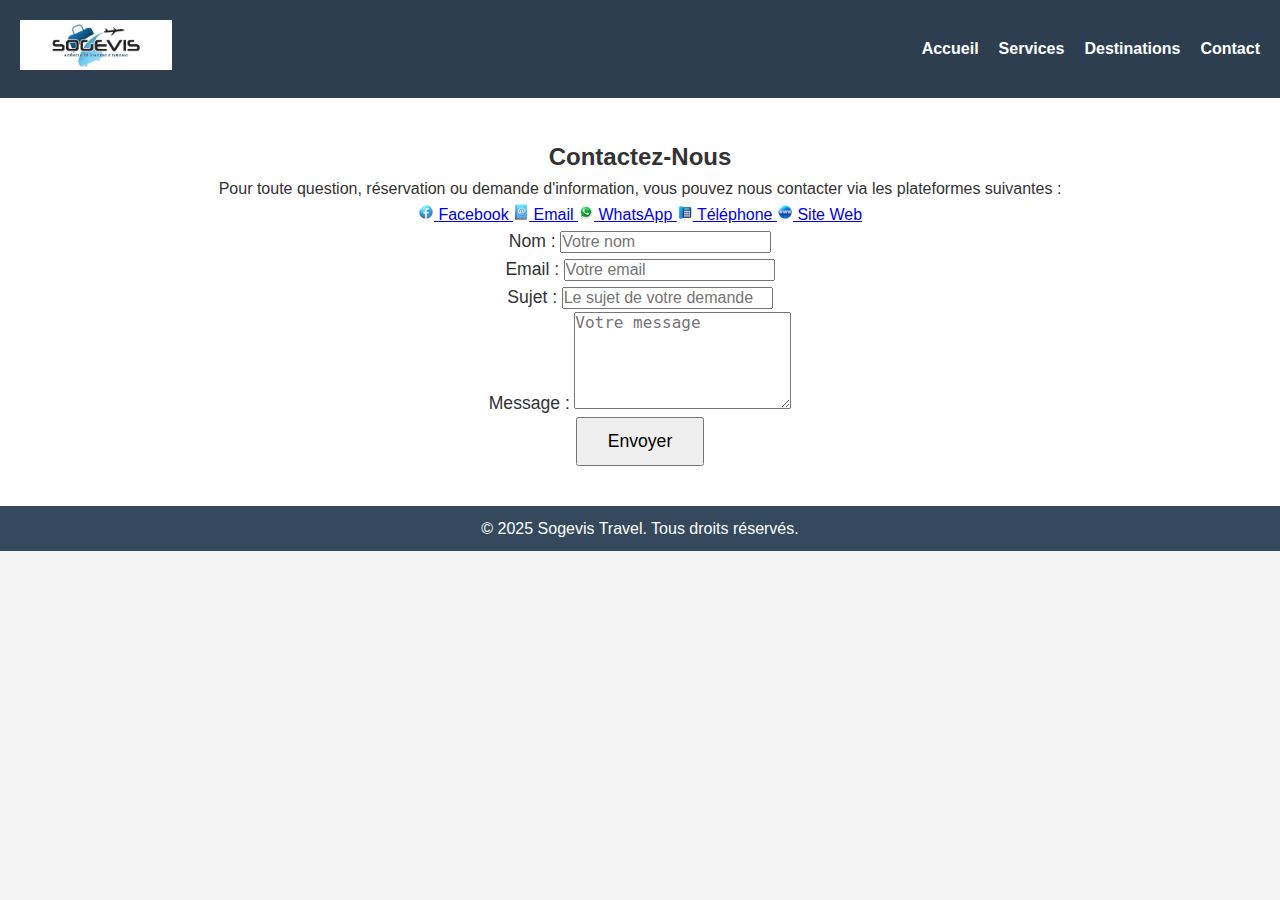
<file: sogevistravel.com/contact.html>
<!DOCTYPE html>
<html lang="fr">
<head>
    <meta charset="UTF-8">
    <meta name="viewport" content="width=device-width, initial-scale=1.0">
    <meta name="description" content="Découvrez les services de voyage offerts par Sogevis Travel : réservation de billets, guides touristiques et plus.">
    <meta name="author" content="Sogevis Travel">
    <title>Services - Sogevis Travel</title>
    <link rel="stylesheet" href="css/style.css">
</head>
<body>
    <header>
        <div class="logo">
            <img src="assets/SOGEVIS - VETOR.jpg" alt="Sogevis Travel">
        </div>
        <nav>
            <ul>
                <li><a href="index.html">Accueil</a></li>
                <li><a href="services.html">Services</a></li>
                <li><a href="destinations.html">Destinations</a></li>
                <li><a href="contact.html">Contact</a></li>
            </ul>
        </nav>
    </header>
    <main>
<section class="contact">
    <h2>Contactez-Nous</h2>
    <p>Pour toute question, réservation ou demande d'information, vous pouvez nous contacter via les plateformes suivantes :</p>

    <!-- Boutons de contact -->
    <div class="contact-buttons">
        <a href="https://www.facebook.com/profile.php?id=61562865721634&mibextid=ZbWKwL" target="_blank" class="contact-btn facebook">
            <img src="assets/facebook.png" alt="Facebook"> Facebook
        </a>
        <a href="mailto:sogevis.viagens@gmail.com" class="contact-btn email">
            <img src="assets/email.png" alt="Email"> Email
        </a>
        <a href="https://wa.me/+5511957625251" target="_blank" class="contact-btn whatsapp">
            <img src="assets/whatsapp.png" alt="WhatsApp"> WhatsApp
        </a>
        <a href="tel:+5511957625251" class="contact-btn phone">
            <img src="assets/office phone.png" alt="Téléphone"> Téléphone
        </a>
        <a href = "https://www.sogevistravel.com" class="contact-btn site">
            <img src="assets/website.png" alt="Site Web"> Site Web 
        </a>  
        </div>
        <form action="submit_form.php" method="POST" class="contact-form">
        <div class="form-group">
            <label for="name">Nom :</label>
            <input type="text" id="name" name="name" required placeholder="Votre nom">
        </div>
        <div class="form-group">
            <label for="email">Email :</label>
            <input type="email" id="email" name="email" required placeholder="Votre email">
        </div>
        <div class="form-group">
            <label for="subject">Sujet :</label>
            <input type="text" id="subject" name="subject" required placeholder="Le sujet de votre demande">
        </div>
        <div class="form-group">
            <label for="message">Message :</label>
            <textarea id="message" name="message" required placeholder="Votre message" rows="5"></textarea>
        </div>
        <button type="submit" class="btn-submit">Envoyer</button>
    </form>
</section>
    </main>
    <footer>
        <p>&copy; 2025 Sogevis Travel. Tous droits réservés.</p>
    </footer>
</body>
</html>
</file>
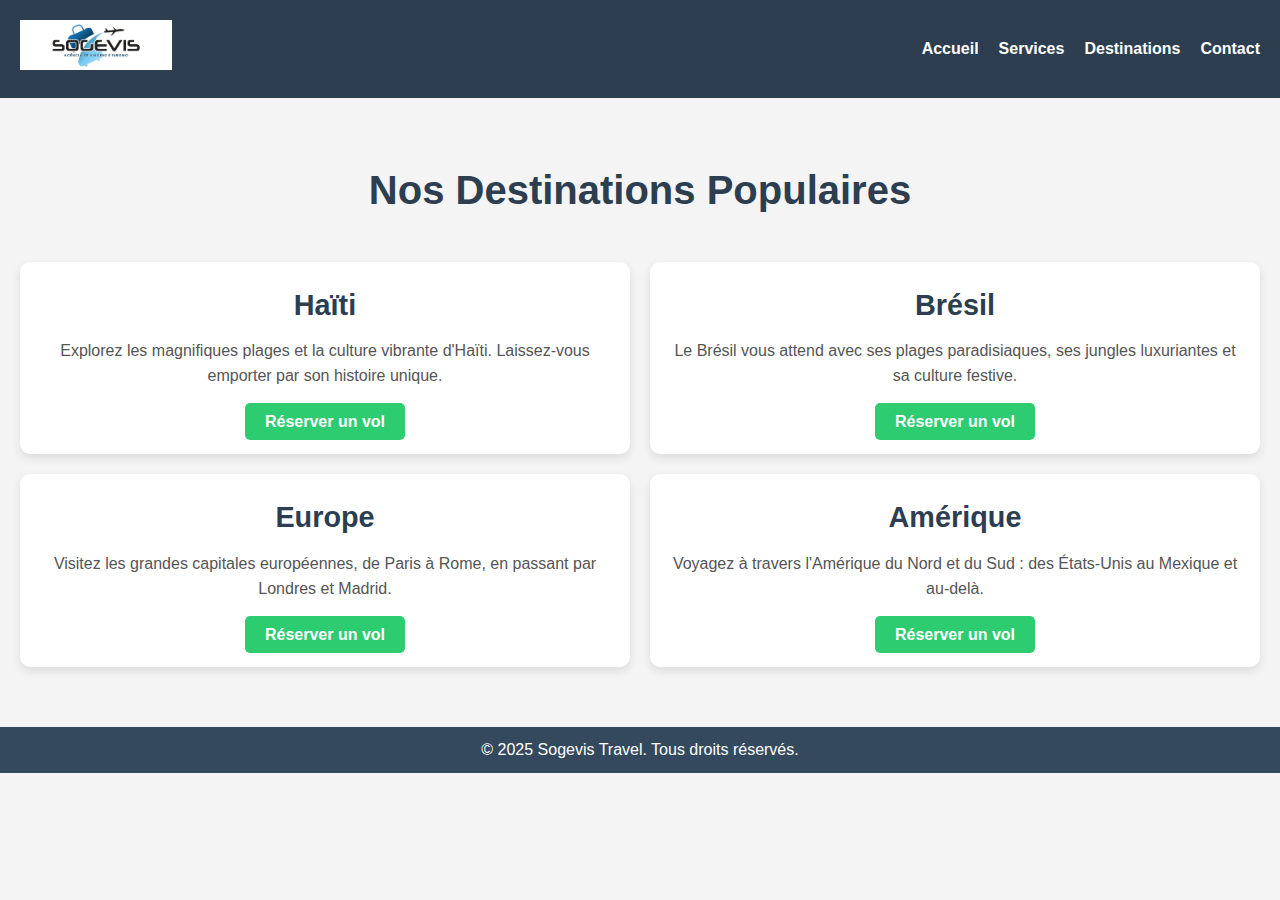
<file: sogevistravel.com/destinations.html>
<!DOCTYPE html>
<html lang="fr">
<head>
    <meta charset="UTF-8">
    <meta name="viewport" content="width=device-width, initial-scale=1.0">
    <meta name="description" content="Découvrez les destinations populaires : Haïti, Brésil, Europe, Amérique et bien plus.">
    <meta name="author" content="Sogevis Travel">
    <title>Destinations - Sogevis Travel</title>
    <link rel="stylesheet" href="css/style.css">
</head>
<body>
    <header>
        <div class="logo">
            <img src="assets/SOGEVIS - VETOR.jpg" alt="Sogevis Travel">
        </div>
        <nav>
            <ul>
                <li><a href="index.html">Accueil</a></li>
                <li><a href="services.html">Services</a></li>
                <li><a href="destinations.html">Destinations</a></li>
                <li><a href="contact.html">Contact</a></li>
            </ul>
        </nav>
    </header>

    <main>
        <section class="destinations">
            <h2>Nos Destinations Populaires</h2>
            <div class="destination-list">
                <div class="destination-card">
                    <div class="destination-info">
                        <h3>Haïti</h3>
                        <p>Explorez les magnifiques plages et la culture vibrante d'Haïti. Laissez-vous emporter par son histoire unique.</p>
                        <a href="contact.html" class="btn">Réserver un vol</a>
                    </div>
                </div>
                <div class="destination-card">
                    <div class="destination-info">
                        <h3>Brésil</h3>
                        <p>Le Brésil vous attend avec ses plages paradisiaques, ses jungles luxuriantes et sa culture festive.</p>
                        <a href="contact.html" class="btn">Réserver un vol</a>
                    </div>
                </div>
                <div class="destination-card">
                    <div class="destination-info">
                        <h3>Europe</h3>
                        <p>Visitez les grandes capitales européennes, de Paris à Rome, en passant par Londres et Madrid.</p>
                        <a href="contact.html" class="btn">Réserver un vol</a>
                    </div>
                </div>
                <div class="destination-card">
                    <div class="destination-info">
                        <h3>Amérique</h3>
                        <p>Voyagez à travers l'Amérique du Nord et du Sud : des États-Unis au Mexique et au-delà.</p>
                        <a href="contact.html" class="btn">Réserver un vol</a>
                    </div>
                </div>
            </div>
        </section>
    </main>

    <footer>
        <p>&copy; 2025 Sogevis Travel. Tous droits réservés.</p>
    </footer>
</body>
</html>
</file>
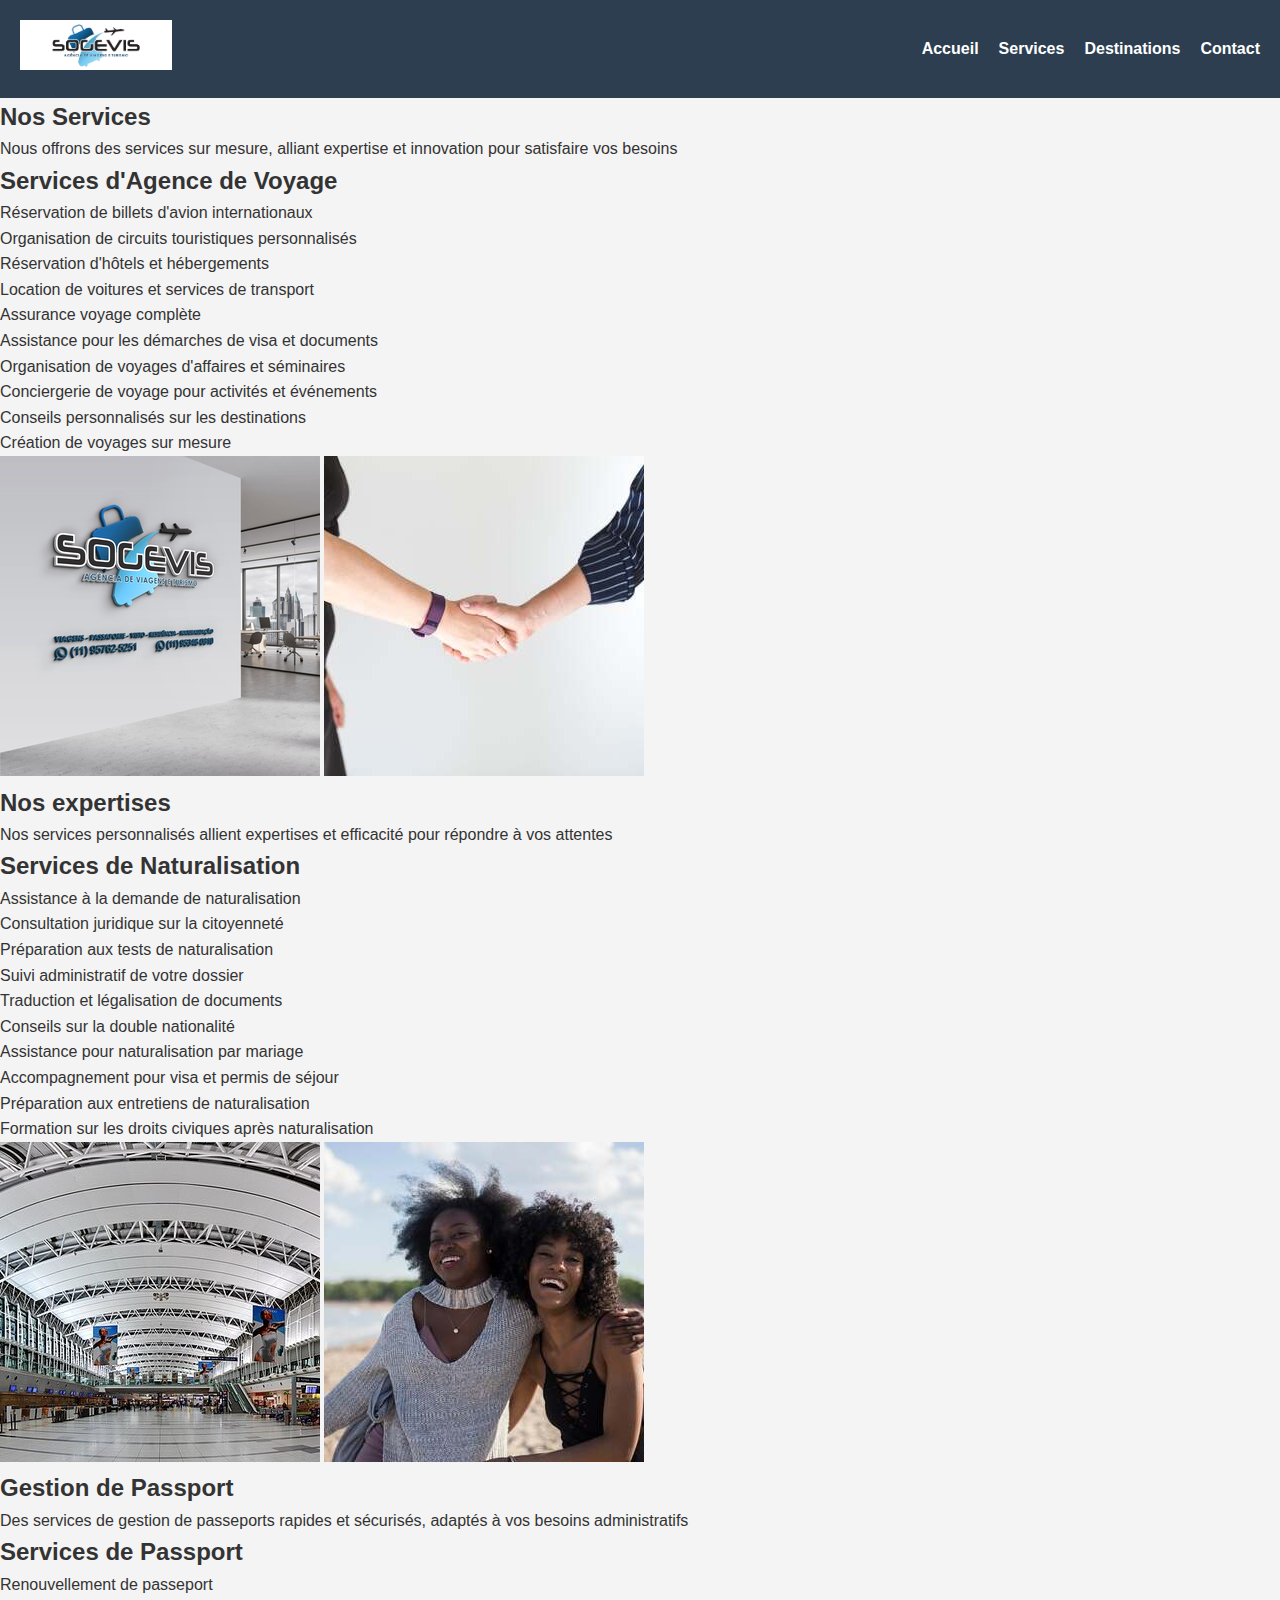
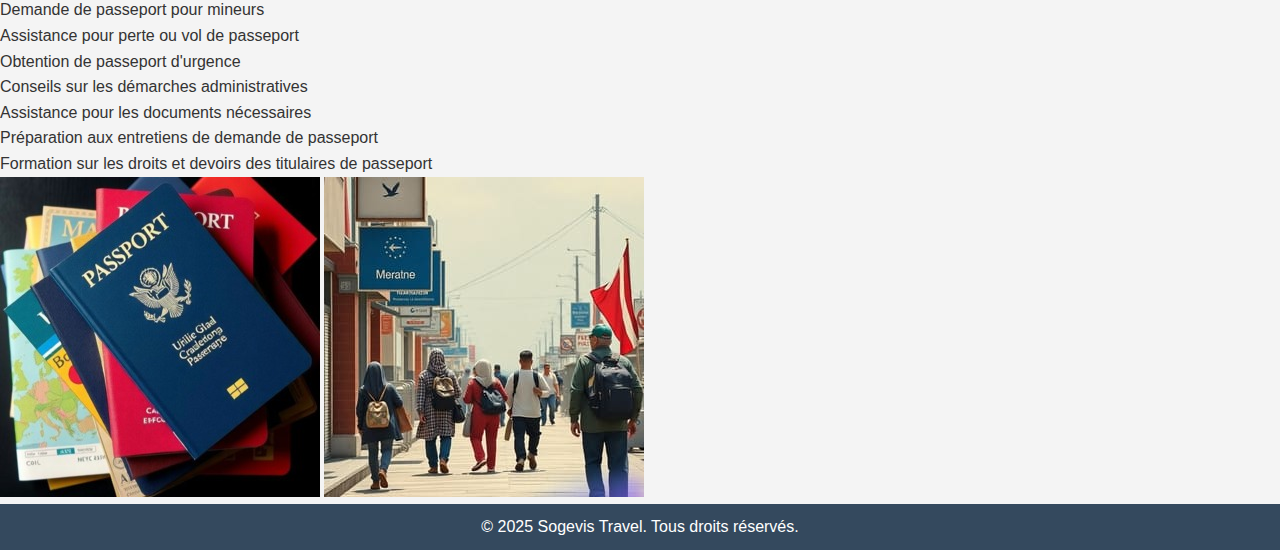
<file: sogevistravel.com/services.html>
<!DOCTYPE html>
<html lang="fr">
<head>
    <meta charset="UTF-8">
    <meta name="viewport" content="width=device-width, initial-scale=1.0">
    <meta name="description" content="Découvrez les services de voyage offerts par Sogevis Travel : réservation de billets, guides touristiques et plus.">
    <meta name="author" content="Sogevis Travel">
    <title>Services - Sogevis Travel</title>
    <link rel="stylesheet" href="css/style.css">
</head>
<body>
    <header>
        <div class="logo">
            <img src="assets/SOGEVIS - VETOR.jpg" alt="Sogevis Travel">
        </div>
        <nav>
            <ul>
                <li><a href="index.html">Accueil</a></li>
                <li><a href="services.html">Services</a></li>
                <li><a href="destinations.html">Destinations</a></li>
                <li><a href="contact.html">Contact</a></li>
            </ul>
        </nav>
    </header>
    
    <main>
        <!-- Services Agence de Voyage -->
            <section class="services-agence-voyage">
                <h2>Nos Services</h2>
                <p>Nous offrons des services sur mesure, alliant expertise et innovation pour satisfaire vos besoins</p>
            </section>
            <section class="services-agence-voyage">
                <h2>Services d'Agence de Voyage</h2>
                <ul>
                    <li>Réservation de billets d'avion internationaux</li>
                    <li>Organisation de circuits touristiques personnalisés</li>
                    <li>Réservation d'hôtels et hébergements</li>
                    <li>Location de voitures et services de transport</li>
                    <li>Assurance voyage complète</li>
                    <li>Assistance pour les démarches de visa et documents</li>
                    <li>Organisation de voyages d'affaires et séminaires</li>
                    <li>Conciergerie de voyage pour activités et événements</li>
                    <li>Conseils personnalisés sur les destinations</li>
                    <li>Création de voyages sur mesure</li>
                </ul>
                <div class="service-images">
                    <img src="./assets/320.jpg" alt="Réservation de billets">
                    <img src="./assets/bussniss.jpg" alt="Voyage d'affaires">
                </div>
            </section>

            <!-- Services de Naturalisation -->
            <section class="services-naturalisation">
                <h2>Nos expertises</h2>
            </p>Nos services personnalisés allient expertises et efficacité pour répondre à vos attentes</p>
            </section>
            <section class="services-naturalisation">
                <h2>Services de Naturalisation</h2>
                <ol>
                    <li>Assistance à la demande de naturalisation</li>
                    <li>Consultation juridique sur la citoyenneté</li>
                    <li>Préparation aux tests de naturalisation</li>
                    <li>Suivi administratif de votre dossier</li>
                    <li>Traduction et légalisation de documents</li>
                    <li>Conseils sur la double nationalité</li>
                    <li>Assistance pour naturalisation par mariage</li>
                    <li>Accompagnement pour visa et permis de séjour</li>
                    <li>Préparation aux entretiens de naturalisation</li>
                    <li>Formation sur les droits civiques après naturalisation</li>
                </ol>
                <div class="service-images">
                    <img src="./assets/Aéroport_international_.jpg" alt="Naturalisation et documents">
                    <img src="./assets/madamee (2).jpg" alt="Assistance naturalisation">
                </div>
            </section class="services-passport">
            <h2>Gestion de Passport</h2>
            <p>Des services de gestion de passeports rapides et sécurisés, adaptés à vos besoins administratifs</p>
            </section>
            </section>
            <section class="services-passport">
                <h2>Services de Passport</h2>
                <ol>
                    <li>Renouvellement de passeport</li>
                    <li>Demande de passeport pour mineurs</li>
                    <li>Assistance pour perte ou vol de passeport</li>
                    <li>Obtention de passeport d'urgence</li>
                    <li>Conseils sur les démarches administratives</li>
                    <li>Assistance pour les documents nécessaires</li>
                    <li>Préparation aux entretiens de demande de passeport</li>
                    <li>Formation sur les droits et devoirs des titulaires de passeport</li>
                </ol>
                <div class="service-images">
                    <img src="./assets/passeport .jpg" alt="Naturalisation et documents">
                    <img src="./assets/vd.jpg" alt="Assistance naturalisation">
                </div>
            </section>

        </section>
    </main>

    <footer>
        <p>&copy; 2025 Sogevis Travel. Tous droits réservés.</p>
    </footer>
</body>
</html>
</file>
<file: sogevistravel.com/css/style.css>
/* RESET des marges et padding pour éviter les conflits */
* {
    margin: 0;
    padding: 0;
    box-sizing: border-box;
}

/* Définition de la police de base et des couleurs globales */
body {
    font-family: 'Arial', sans-serif;
    background-color: #f4f4f4;
    color: #333;
    line-height: 1.6;
}

h1, h2, h3 {
    font-family: 'Arial', sans-serif;
}

/* Style du header */
header {
    background-color: #2c3e50;
    padding: 20px;
    color: #fff;
    display: flex;
    justify-content: space-between;
    align-items: center;
    flex-wrap: wrap;
}

header .logo img {
    height: 50px;
}

header nav ul {
    list-style: none;
    display: flex;
    gap: 20px;
}

header nav a {
    text-decoration: none;
    color: white;
    font-weight: bold;
    transition: color 0.3s;
}

header nav a:hover {
    color: #e74c3c;
}

/* Section Hero */
.hero {
    background-color: #3498db;
    color: white;
    text-align: center;
    padding: 60px 20px;
    background-image: url('./assets/hero-background.jpg');
    background-size: cover;
    background-position: center;
    background-repeat: no-repeat;
}

.hero h2 {
    font-size: 3rem;
    margin-bottom: 20px;
}

.hero p {
    font-size: 1.5rem;
    margin-bottom: 30px;
}

/* Section À propos de nous */
.about {
    padding: 40px 20px;
    background-color: #fff;
}

.about h2 {
    font-size: 2.5rem;
    margin-bottom: 20px;
    color: #2c3e50;
}

.about ul {
    margin-bottom: 30px;
}

.about ul li {
    font-size: 1.2rem;
    margin-bottom: 10px;
}

.about img {
    width: 100%;
    height: auto;
    max-width: 100%;
    display: block;
    margin: 20px auto;
}

/* Mise en page flexible pour la section "Notre Bureau" et "Notre Équipe" */
.about-section {
    display: grid;
    grid-template-columns: 1fr 1fr;
    gap: 40px;
}

.about-item h3 {
    font-size: 2rem;
    margin-bottom: 15px;
}

.about-item p {
    font-size: 1rem;
    margin-bottom: 20px;
}

.about-item img {
    width: 100%;
    height: auto;
    max-width: 100%;
    margin: 20px 0;
}

/* Section Call to Action (CTA) */
.cta {
    background-color: #e74c3c;
    color: white;
    text-align: center;
    padding: 30px 20px;
}

.cta h3 {
    font-size: 2.5rem;
    margin-bottom: 15px;
}

.cta p {
    font-size: 1.2rem;
    margin-bottom: 25px;
}

/* Professionnalisation du bouton "Réserver un vol" */
.cta .btn,
.cta .btn-reserver-vol {
    background-color: #2ecc71;
    color: white;
    font-weight: bold;
    padding: 15px 35px;
    font-size: 1.2rem;
    text-decoration: none;
    border-radius: 30px;
    display: inline-block;
    text-align: center;
    transition: all 0.4s ease;
    border: 2px solid transparent;
    box-shadow: 0 6px 15px rgba(0, 0, 0, 0.1);
    grid-column: span 1; /* Utilisation des grilles pour contrôler la taille */
}

/* Effet au survol */
.cta .btn-reserver-vol:hover,
.cta .btn:hover {
    background-color: #27ae60;
    color: white;
    transform: translateY(-3px);
    box-shadow: 0 10px 20px rgba(0, 0, 0, 0.1);
    border-color: #27ae60;
}

/* Effet de focus (quand le bouton est activé ou sélectionné) */
.cta .btn-reserver-vol:focus,
.cta .btn:focus {
    outline: none;
    box-shadow: 0 0 0 3px rgba(46, 204, 113, 0.5);
}

/* Bouton désactivé (si applicable) */
.cta .btn-reserver-vol:disabled,
.cta .btn:disabled {
    background-color: #bdc3c7;
    color: #7f8c8d;
    cursor: not-allowed;
}

/* Section footer */
footer {
    background-color: #34495e;
    color: #fff;
    text-align: center;
    padding: 20px;
}

footer a {
    color: #fff;
    text-decoration: none;
    margin: 0 10px;
    font-weight: bold;
}

footer a:hover {
    color: #e74c3c;
}

/* Ajustement pour la section des destinations */
.destination img {
    width: 100%;
    height: auto;
    margin-bottom: 15px;
}

.cta .btn {
    padding: 12px 25px;
    font-size: 1.1rem;
}

@media (max-width: 480px) {
    .cta .btn {
        padding: 10px 20px;
    }
}

/* Section Hero ajustée */
.hero {
    background-size: cover;
    background-position: center center;
    background-attachment: fixed;
}

@media (max-width: 768px) {
    .hero {
        background-attachment: scroll;
    }
}

/* Disposition des destinations */
/* Section Destinations */
.destinations {
    padding: 60px 20px;
    text-align: center;
}

.destinations h2 {
    font-size: 2.5rem;
    margin-bottom: 40px;
    color: #2c3e50;
}
.destination-list {
    display: grid;
    grid-template-columns: repeat(2, 1fr);
    gap: 20px;
}


.destination-card {
    background-color: white;
    padding: 20px;
    border-radius: 10px;
    box-shadow: 0 4px 10px rgba(0, 0, 0, 0.1);
    overflow: hidden;
    text-align: center;
    transition: transform 0.3s ease, box-shadow 0.3s ease;
}

.destination-card:hover {
    transform: translateY(-5px);
    box-shadow: 0 10px 20px rgba(0, 0, 0, 0.15);
}

.destination-img {
    width: 100%;
    height: 200px;
    object-fit: cover;
    border-radius: 8px;
    margin-bottom: 20px;
}

.destination-info h3 {
    font-size: 1.8rem;
    margin-bottom: 10px;
    color: #2c3e50;
}

.destination-info p {
    font-size: 1rem;
    margin-bottom: 20px;
    color: #555;
}

.destination-info .btn {
    background-color: #2ecc71;
    color: white;
    padding: 10px 20px;
    border-radius: 5px;
    font-weight: bold;
    text-decoration: none;
    transition: background-color 0.3s;
}

.destination-info .btn:hover {
    background-color: #27ae60;
}


@media (max-width: 768px) {
    .destination-list {
        grid-template-columns: 1fr;
    }
}

/* Footer ajusté pour les petits écrans */
footer {
    padding: 10px;
}

footer a {
    display: block;
    margin-bottom: 10px;
}

@media (max-width: 768px) {
    footer a {
        font-size: 1rem;
    }
}

/* FORMULAIRE DE CONTACT */
.contact-form label {
    font-size: 1.1rem;
}

.contact-form input, .contact-form textarea {
    font-size: 1rem;
}

.contact-form button {
    padding: 12px 30px;
    font-size: 1.1rem;
}

/* Section de contact */
.contact {
    padding: 40px 20px;
    text-align: center;
    background-color: #fff;
}

/* Mise en page flexible avec grid pour la section de contact */
.contact-content {
    display: grid;
    grid-template-columns: 1fr 1fr;
    gap: 40px;
}

/* Responsive */
@media (max-width: 768px) {
    .contact-content {
        grid-template-columns: 1fr;
    }
}
/* Pour les petits écrans (mobile, tablette) */
@media (max-width: 768px) {
    .contact-form {
        padding: 15px;
        margin: 20px;
    }

    .contact-btn {
        width: 100%;  /* Les boutons de contact prennent toute la largeur */
        margin-bottom: 15px;
    }
}


/* MEDIA QUERIES pour responsive design */

/* Pour les écrans plus petits (tablettes, téléphones) */
@media (max-width: 768px) {
    header nav ul {
        flex-direction: column;
        gap: 10px;
    }

    .hero h2 {
        font-size: 2rem;
    }

    .hero p {
        font-size: 1.2rem;
    }

    .about-section {
        grid-template-columns: 1fr;
    }

    .about-item h3 {
        font-size: 1.8rem;
    }

    .about-item p {
        font-size: 1rem;
    }

    .cta h3 {
        font-size: 2rem;
    }

        .cta p {
            font-size: 1rem;
        }
    }
</file>
